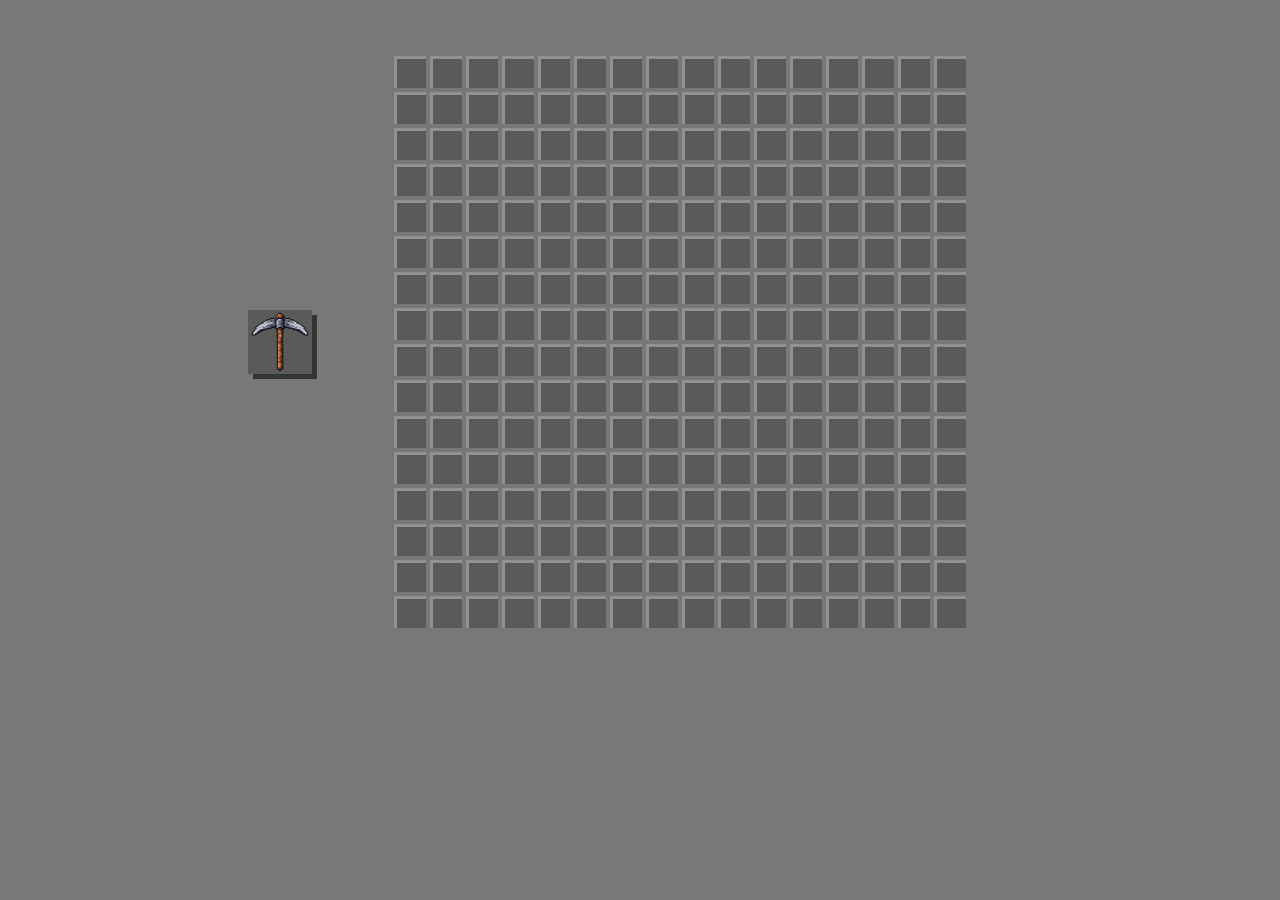
<file: miner-game.html>
<!DOCTYPE html>
<html lang="en">
    <head>
        <meta charset="UTF-8">
        <meta name="viewport" content="width=device-width, initial-scale=1.0">
        <link rel="stylesheet" href="style_game.css">
        <link rel="icon" href="img/logo.png" type="image/x-icon">
        <title>Miner_game</title>
    </head>

    <body>
        <div class="field-container">
            <div class="restarter"><img src="img/pickaxe.png" alt=""></div>


            <div class="field"></div>
        </div>
        <script src="script.js"></script>
    </body>
</file>
<file: style_game.css>
@import url('https://fonts.googleapis.com/css2?family=Pixelify+Sans:wght@400..700&display=swap');

body {
    font-family: "Pixelify Sans", sans-serif;
    font-optical-sizing: auto;
    font-weight: weight;
    font-style: normal;
    width: 100%;
    height: 100%;
    margin: 0;
    padding: 0;
    color: white;



    background-color: #787878;
}

.field-container {
    width: 100%;
    height: 100%;
    display: flex;
    align-items: center;
    justify-content: center;
    gap: 16px;
    margin-top: 5vh;
    position: relative;
    top: 1vh;
}

.field {
    width: 45vw;
    height: 45vw;
    display: grid;
    grid-template-columns: repeat(16, 1fr);
    grid-template-rows: repeat(16, 1fr);
}

.cell { 
    background-color: #5a5a5a;
    border: #787878 2px solid;
    box-shadow: inset 3px 3px 0 0 #929191;
    font-size: 24px;
    padding-left: 12px;
    padding-top: 12px;
}

.restarter {
    display: grid;
    gap: 5px;
    background-color: #5a5a5a;
    box-shadow: 5px 5px 0 0 #343434;
    width: 5vw;
    height: 5vw;
    grid-template-columns: (1, 1fr);
    grid-template-rows: (1, 1fr);
    position: relative;
    right: 5vw;
}

.restarter img {
    width: 5vw;
    height: 5vw;
}

.open {
    background-color: #787878
}

.mine {
    background-color: #795151;
}
</file>
